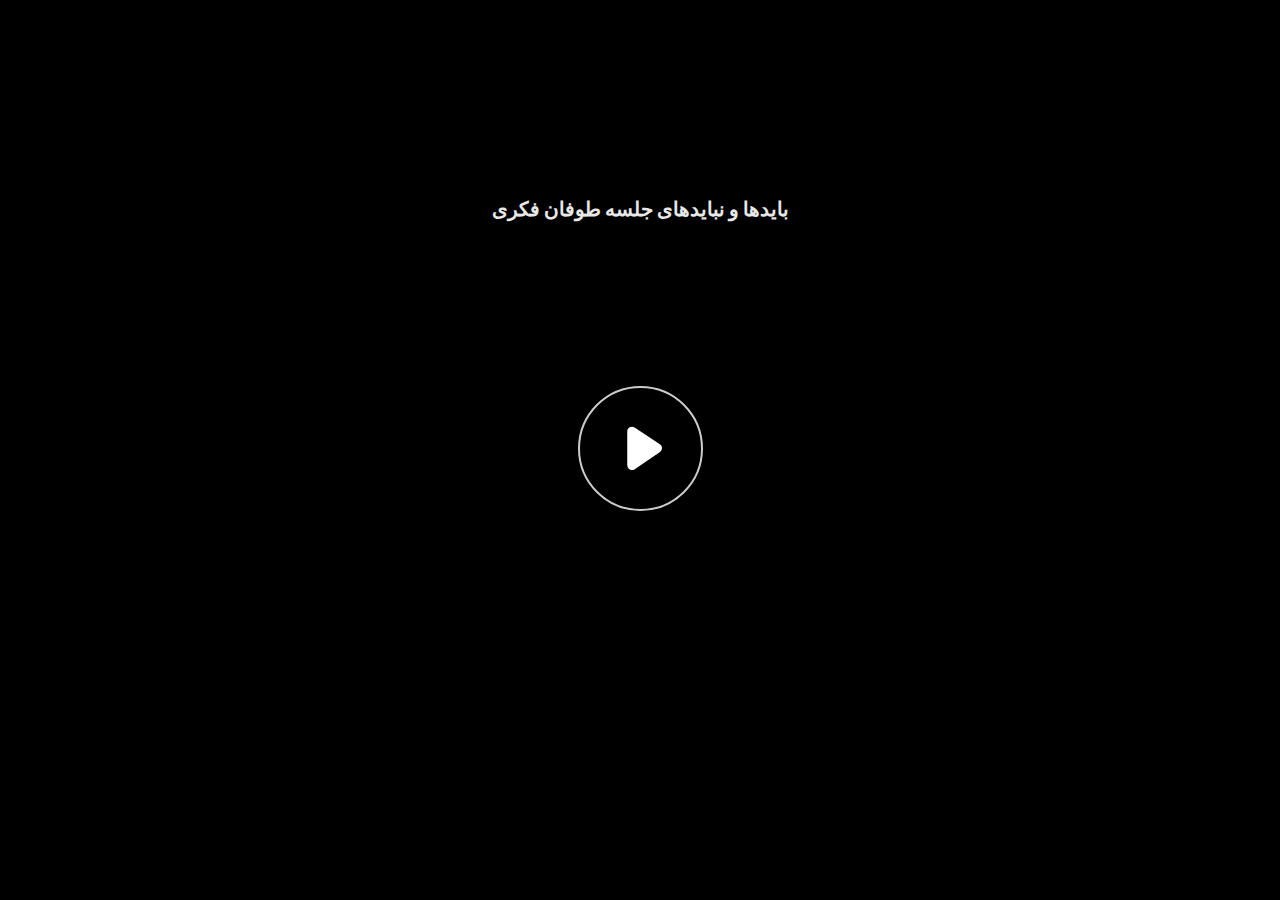
<file: index.html>
﻿<!doctype html>
<html lang="en-US">
<head>
  <meta charset="utf-8">
  <!-- Created using Storyline 360 - http://www.articulate.com  -->
  <!-- version: 3.71.29339.0 -->
  <title>&#1576;&#1575;&#1740;&#1583;&#1607;&#1575; &#1608; &#1606;&#1576;&#1575;&#1740;&#1583;&#1607;&#1575;&#1740; &#1580;&#1604;&#1587;&#1607; &#1591;&#1608;&#1601;&#1575;&#1606; &#1601;&#1705;&#1585;&#1740;</title>
  <meta http-equiv="x-ua-compatible" content="IE=edge"/>
  <meta name="viewport" content="width=device-width,initial-scale=1,user-scalable=no,shrink-to-fit=no,minimal-ui"/>
  <meta name="apple-mobile-web-app-capable" content="yes"/>
  <style>
    html, body { height: 100%; padding: 0; margin: 0 }
    #app { height: 100%; width: 100%; }
  </style>

  <script>
    window.DS = {};
    window.globals = {
      DATA_PATH_BASE: '',
      HAS_FRAME: true,
      HAS_SLIDE: true,

      lmsPresent: false,
      tinCanPresent: false,
      cmi5Present: false,
      aoSupport: false,
      scale: 'noscale',
      captureRc: false,
      browserSize: 'optimal',
      bgColor: '#FFFFFF',
      features: 'AccessibleVideo,ConnectionMessages,FullScreenToggle,InsertSvgPicture,LayerPresentAsDialog,MultipleQuizTracking,UpdatedScrollingPanels,UpdatedThemeEditor',
      themeName: 'unified',
      preloaderColor: '#8C8C8C',
      suppressAnalytics: false,
      productChannel: 'stable',
      publishSource: 'storyline',
      aid: 'aid|fc229b52-edef-44cc-ace6-e8e687d53db4',
      cid: 'a78b9002-71ef-4e00-bb6b-d01ea39dcbc5',
      playerVersion: '3.71.29339.0',
      publishTimestamp: '2023-01-02T01:19:15.1122104Z',
      maxIosVideoElements: 10,
      connectionSettings: { message: 'You%20are%20offline.%20Trying%20to%20reconnect...', useDarkTheme: true },

      
      parseParams: function(qs) {
        if (window.globals.parsedParams != null) {
          return window.globals.parsedParams;
        }
        qs = (qs || window.location.search.substr(1)).split('+').join(' ');
        var params = {},
            tokens,
            re = /[?&]?([^=]+)=([^&]*)/g;

        while (tokens = re.exec(qs)) {
          params[decodeURIComponent(tokens[1]).trim()] =
            decodeURIComponent(tokens[2]).trim();
        }
        window.globals.parsedParams = params;
        return params;
      }

    };
  </script>
  <script>
    var isIe11 = ('ActiveXObject' in window || window.MSBlobBuilder != null)
      && window.msCrypto != null && !window.ActiveXObject;
    if (isIe11) {
      window.globals.unsupportedBrowser = true;
      document.write(atob('[base64]'));
    }
  </script>
  
  <script>window.THREE = { };</script>
  
</head>
<body style="background: #FFFFFF" class="cs-HTML theme-unified">
  <!-- 360 -->
  <script>!function(e){var i=/iPhone/i,o=/iPod/i,n=/iPad/i,t=/(?=.*\bAndroid\b)(?=.*\bMobile\b)/i,d=/Android/i,s=/(?=.*\bAndroid\b)(?=.*\bSD4930UR\b)/i,b=/(?=.*\bAndroid\b)(?=.*\b(?:KFOT|KFTT|KFJWI|KFJWA|KFSOWI|KFTHWI|KFTHWA|KFAPWI|KFAPWA|KFARWI|KFASWI|KFSAWI|KFSAWA)\b)/i,r=/IEMobile/i,h=/(?=.*\bWindows\b)(?=.*\bARM\b)/i,a=/BlackBerry/i,l=/BB10/i,p=/Opera Mini/i,f=/(CriOS|Chrome)(?=.*\bMobile\b)/i,u=/(?=.*\bFirefox\b)(?=.*\bMobile\b)/i,c=new RegExp("(?:Nexus 7|BNTV250|Kindle Fire|Silk|GT-P1000)","i"),w=function(e,i){return e.test(i)},A=function(e){var A=e||navigator.userAgent,v=A.split("[FBAN");if(void 0!==v[1]&&(A=v[0]),this.apple={phone:w(i,A),ipod:w(o,A),tablet:!w(i,A)&&w(n,A),device:w(i,A)||w(o,A)||w(n,A)},this.amazon={phone:w(s,A),tablet:!w(s,A)&&w(b,A),device:w(s,A)||w(b,A)},this.android={phone:w(s,A)||w(t,A),tablet:!w(s,A)&&!w(t,A)&&(w(b,A)||w(d,A)),device:w(s,A)||w(b,A)||w(t,A)||w(d,A)},this.windows={phone:w(r,A),tablet:w(h,A),device:w(r,A)||w(h,A)},this.other={blackberry:w(a,A),blackberry10:w(l,A),opera:w(p,A),firefox:w(u,A),chrome:w(f,A),device:w(a,A)||w(l,A)||w(p,A)||w(u,A)||w(f,A)},this.seven_inch=w(c,A),this.any=this.apple.device||this.android.device||this.windows.device||this.other.device||this.seven_inch,this.phone=this.apple.phone||this.android.phone||this.windows.phone,this.tablet=this.apple.tablet||this.android.tablet||this.windows.tablet,"undefined"==typeof window)return this},v=function(){var e=new A;return e.Class=A,e};"undefined"!=typeof module&&module.exports&&"undefined"==typeof window?module.exports=A:"undefined"!=typeof module&&module.exports&&"undefined"!=typeof window?module.exports=v():"function"==typeof define&&define.amd?define("isMobile",[],e.isMobile=v()):e.isMobile=v()}(this);
    window.isMobile.apple.tablet = window.isMobile.apple.tablet ||
      (navigator.platform === 'MacIntel' && navigator.maxTouchPoints > 1);
    window.isMobile.apple.device = window.isMobile.apple.device || window.isMobile.apple.tablet;
    window.isMobile.tablet = window.isMobile.tablet || window.isMobile.apple.tablet;
    window.isMobile.any = window.isMobile.any || window.isMobile.apple.tablet;
  </script>

  <div id="focus-sink" tabindex="-1"></div>

  <div id="preso"></div>
  <script>
    (function() {

      var classTypes = [ 'desktop', 'mobile', 'phone', 'tablet' ];

      var addDeviceClasses = function(prefix, testObj) {
        var curr, i;
        for (i = 0; i < classTypes.length; i++) {
          curr = classTypes[i];
          if (testObj[curr]) {
            document.body.classList.add(prefix + curr);
          }
        }
      };

      var params = window.globals.parseParams(),
          isDevicePreview = params.devicepreview === '1',
          isPhoneOverride = params.deviceType === 'phone' || (isDevicePreview && params.phone == '1'),
          isTabletOverride = (params.deviceType === 'tablet' || isDevicePreview) && !isPhoneOverride,
          isMobileOverride = isPhoneOverride || isTabletOverride;

      var deviceView = {
        desktop: !window.isMobile.any && !isMobileOverride,
        mobile: window.isMobile.any || isMobileOverride,
        phone: isPhoneOverride || (window.isMobile.phone && !isTabletOverride),
        tablet: isTabletOverride || window.isMobile.tablet
      };

      window.globals.deviceView = deviceView;
      window.isMobile.desktop = !window.isMobile.any;
      window.isMobile.mobile = window.isMobile.any;

      addDeviceClasses('view-', deviceView);

    })();
  </script>
  
  <script src='story_content/user.js' type=text/javascript></script>
  <div class="slide-loader"></div>

  <script>
    var doc = document, loader = doc.body.querySelector('.slide-loader'); [ 1, 2, 3 ].forEach(function(n) { var d = doc.createElement('div'); d.style.backgroundColor = window.globals.preloaderColor; d.classList.add('mobile-loader-dot'); d.classList.add('dot' + n); loader.appendChild(d); });
  </script>

  <div class="mobile-load-title-overlay" style="display: none">
    <div class="mobile-load-title">&#1576;&#1575;&#1740;&#1583;&#1607;&#1575; &#1608; &#1606;&#1576;&#1575;&#1740;&#1583;&#1607;&#1575;&#1740; &#1580;&#1604;&#1587;&#1607; &#1591;&#1608;&#1601;&#1575;&#1606; &#1601;&#1705;&#1585;&#1740;</div>
  </div>

  <div class="mobile-chrome-warning"></div>

  
<style>
  .warn-connection-dialog {
    display: none;
    background: transparent;
    pointer-events: none;
    position: fixed;
    left: 0;
    top: 0;
    width: 100%;
    height: 100%;
    z-index: 999;
  }

  .warn-connection-content {
    border-radius: 4px;
    background: white;
    border: 1px solid #E7E7E7;
    color: #333333;
    box-shadow: 0 2px 4px rgba(0, 0, 0, 0.25);
    transition: all 150ms ease-out;
    position: absolute;
    white-space: nowrap;
  }

  .view-phone.is-landscape .warn-connection-content {
    left: 23px;
    bottom: 23px;
  }

  .view-tablet.is-landscape .warn-connection-content {
    left: 50%;
    top: 20px;
    transform: translateX(-50%);
  }

  .is-portrait .warn-connection-content {
    transform: translate(-50%, calc(-100% - 15px));
  }

  .warn-connection-content p {
    display: inline-block;
    margin: 0 8px 0 0;
    line-height: 33px;
    font-size: 11px;
  }

  .warn-connection-content svg {
    position: relative;
    vertical-align: middle;
    margin: 0 2px 2px 8px;
  }

  .view-desktop .warn-connection-content {
    left: 1.5em;
    bottom: 1.5em;
  }

  .view-desktop .warn-connection-content p {
    font-size: 1.1em;
  }

  .is-offline .warn-connection-dialog {
    display: block;
  }

  .is-offline .cs-panel * {
    pointer-events: none !important;
  }

  .is-offline .cs-panel {
    pointer-events: all !important;
  }

  .is-offline #nav-controls * {
    pointer-events: none !important;
  }

  .is-offline #nav-controls {
    pointer-events: all !important;
  }
</style>

<div class="warn-connection-dialog">
  <div class="warn-connection-content">
    <svg width="17" height="15" viewBox="0 0 17 15" xmlns="http://www.w3.org/2000/svg">
      <path fill="#8F0000" stroke="white" d="M16.07,12.98 L15.88,12.23 L9.51,1.21 C8.97,0.26,7.6,0.26,7.06,1.21 L0.69,12.23 C0.15,13.16,0.81,14.36,1.91,14.36 H14.65 C15.47,14.36,16.05,13.7,16.07,12.98 Z"/>
      <path fill="white" stroke="white" d="M8.58,5.5 C8.35,5.28,8.5,5.35,8.21,5.32 C8.09,5.35,7.97,5.49,7.96,5.67 C7.97,5.79,7.98,5.92,7.98,6.04 L7.98,6.04 C7.99,6.17,8,6.31,8.01,6.43 L8.01,6.44 C8.03,6.92,8.06,7.41,8.09,7.9 L8.09,7.9 C8.12,8.39,8.14,8.88,8.17,9.37 C8.17,9.39,8.18,9.42,8.2,9.44 C8.23,9.46,8.25,9.47,8.28,9.47 C8.31,9.47,8.34,9.46,8.35,9.44 C8.37,9.43,8.38,9.4,8.39,9.35 L8.39,9.34 C8.39,9.24,8.4,9.15,8.4,9.05 L8.4,9.05 C8.41,8.96,8.41,8.86,8.42,8.75 C8.43,8.44,8.45,8.12,8.47,7.81 L8.47,7.81 C8.49,7.49,8.51,7.18,8.53,6.87 C8.55,6.46,8.56,6.05,8.59,5.64 L8.6,5.62 C8.6,5.57,8.59,5.53,8.58,5.5 L8.21,5.32 Z"/>
      <circle fill="white" stroke="white" cx="8.3" cy="11.35" r="0.3"/>
    </svg>
    <p>You are offline. Trying to reconnect...</p>
  </div>
</div>

<script>
  (function() {
    window.DS.connection = {
      warningShown: false,
      assets: {},
      loadingAssetGroup: false,
      retryDelay: 500
    };

    // @TODO this is POC code and can be cleaned up a bit more if we move forward
    // with the feature



    // The `window.globals.features` variable must be set in `webpack.dev.config` when testing locally - it is not enough
    // to have it in the data - but it must be set there as well.
    var useConnectionMessages = window.AbortController != null &&
      window.location.protocol != 'file:' &&
      window.globals.features.indexOf('ConnectionMessages') != -1;

    window.DS.connection.useConnectionMessages = useConnectionMessages

    var assetCount = 0;
    var checkLoadedId;
    var connectionSettings = window.globals.connectionSettings;

    if (useConnectionMessages && connectionSettings != null) {
      var contentEl = document.querySelector('.warn-connection-content');
      var messageEl = contentEl.querySelector('p')

      if (connectionSettings.useDarkTheme) {
        contentEl.style.borderColor = '#BABBBA';
        contentEl.style.backgroundColor = '#282828';
        contentEl.style.color = '#FFFFFF';
      }

      if (connectionSettings.message != null) {
        messageEl.textContent = window.decodeURIComponent(connectionSettings.message);
      }
    }

    function checkAssetsReady() {
      for (var i in DS.connection.assets) {
        if (!DS.connection.assets[i].success) {
          return false;
        }
      }
      return true;
    }

    function stopAssetGroup() {
      if (!useConnectionMessages) { return; }

      assetCount = 0;

      DS.connection.oldAssetGroup = DS.connection.assets;
      DS.connection.assets = {};
      DS.connection.loadingAssetGroup = false;
      clearInterval(checkLoadedId);
    }

    function startAssetGroup() {
      if (!useConnectionMessages) { return; }
      var ticks = 0;
      clearInterval(checkLoadedId);
      checkLoadedId = setInterval(function() {
        var loaded = 0;
        if (assetCount === 0 && loaded === 0) {
          clearInterval(checkLoadedId);
          return;
        }

        for (var i in DS.connection.assets) {
          if (DS.connection.assets[i].success) {
            loaded++;
          }
        }

        if (assetCount === loaded && checkAssetsReady()) {
          for (var i in DS.connection.assets) {
            if (DS.connection.assets[i].action) {
              DS.connection.assets[i].action();
            }
          }
          hideWarning();
          stopAssetGroup();
        }
      }, 100)
    }

    function requiredAsset(url, action, retry, type) {
      if (!useConnectionMessages) { return; }
      if (DS.connection.assets[url]) { return; }

      DS.connection.assets[url] = {
        success: false, action: action, retry: retry, type: type
      };
      assetCount = Object.keys(DS.connection.assets).length;
      if (!DS.connection.loadingAssetGroup) {
        startAssetGroup();
      }
      DS.connection.loadingAssetGroup = true;
    }

    function assetLoaded(url) {
      if (!useConnectionMessages) { return; }
      if (DS.connection.assets[url]) {
        DS.connection.assets[url].success = true;
      }
    }

    function assetFailed(url) {
      if (!useConnectionMessages) { return; }
      if (!DS.connection.assets[url]) {
        if (/\.js$/.test(url)) {
          setTimeout(function() {
            if (DS.connection.lastSlideLoaded != null) {
              DS.connection.lastSlideLoaded();
            }
          }, DS.connection.retryDelay);
        }
        return;
      }
      if (!DS.connection.warningShown) { showWarning(); }
      if (DS.connection.assets[url].retry) {
        setTimeout(function() {
          if (!DS.connection.assets[url].success) {
            DS.connection.assets[url].retry()
          }
        }, DS.connection.retryDelay);
      }
    }

    function hideWarning() {
      document.body.classList.remove('is-offline');
      DS.connection.warningShown = false;
    }
    DS.connection.hideWarning = hideWarning

    function showWarning(btn) {
      document.body.classList.add('is-offline')
      DS.connection.warningShown = true;
      updateWarningPosition();
    }

    function updateWarningPosition() {
      if (!DS.connection.warningShown) {
        return;
      }

      var isPortrait = document.body.classList.contains('is-portrait');
      var warningEl = document.querySelector('.warn-connection-content');

      if (isPortrait) {
        var slide = document.querySelector('.primary-slide');
        var slideRect = slide.getBoundingClientRect();

        warningEl.style.top = `${slideRect.top}px`
        warningEl.style.left = `${slideRect.left + slideRect.width / 2}px`
      } else {
        warningEl.style.top = null;
        warningEl.style.left = null;
      }

      window.requestAnimationFrame(updateWarningPosition);
    }

    // these will all be noops if the feature flag isn't set in
    // the data and `window.globals.features`
    DS.connection.requiredAsset = requiredAsset;
    DS.connection.assetLoaded = assetLoaded;
    DS.connection.assetFailed = assetFailed;
    DS.connection.stopAssetGroup = stopAssetGroup;
    DS.connection.startAssetGroup = startAssetGroup;
  })();
</script>


  <script>
    
    if (window.autoSpider && window.vInterfaceObject) {
      document.querySelector('.mobile-load-title-overlay').style.display = 'none';
    }
  </script>

  

  <link rel="stylesheet" href="html5/data/css/output.min.css" data-noprefix/>
</body>
<script src="html5/lib/scripts/bootstrapper.min.js"></script>
</html>
</file>
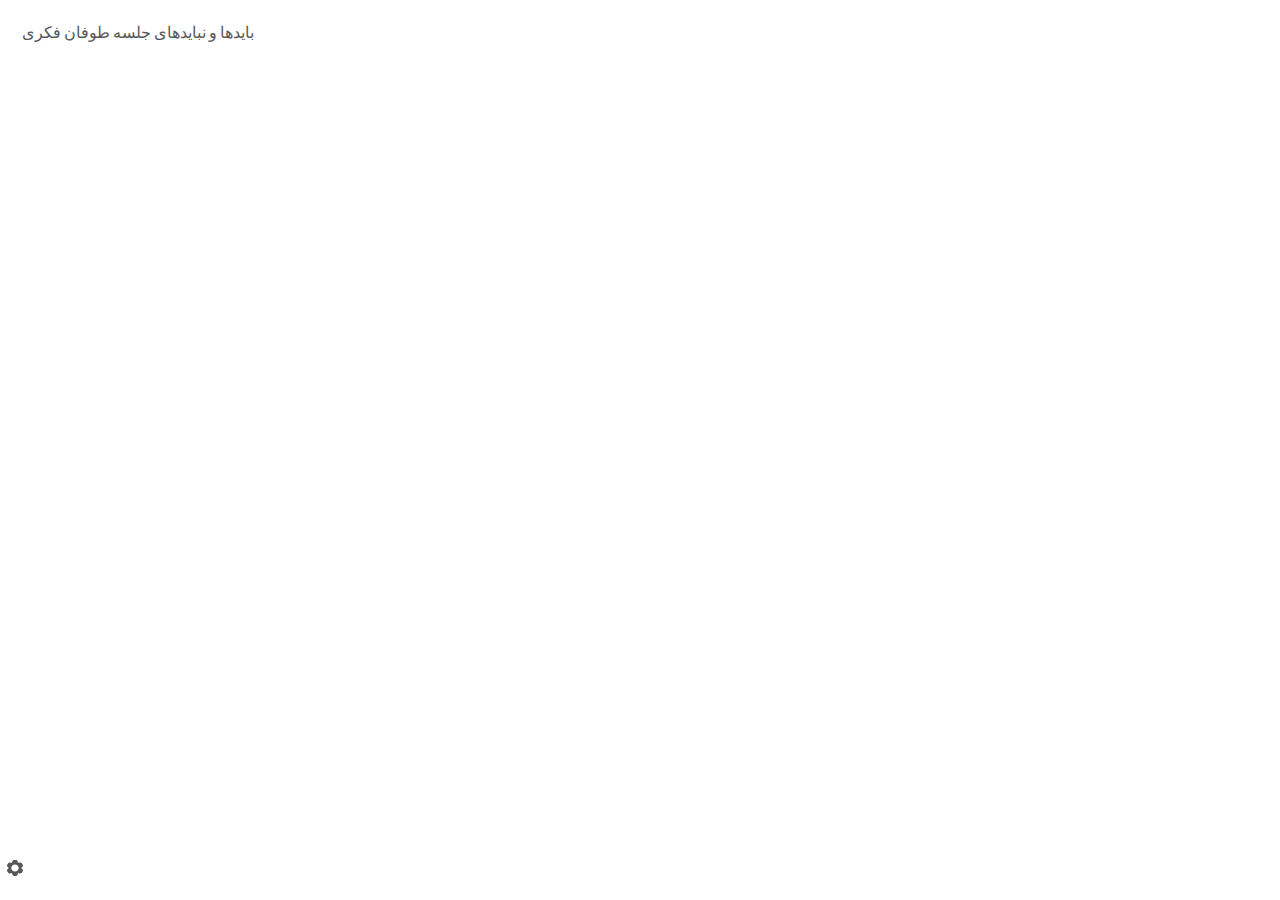
<file: index_lms.html>
<!doctype html>
<html lang="en-US">
<head>
  <meta charset="utf-8">
  <!-- Created using Storyline 360 - http://www.articulate.com  -->
  <!-- version: 3.71.29339.0 -->
  <title>&#1576;&#1575;&#1740;&#1583;&#1607;&#1575; &#1608; &#1606;&#1576;&#1575;&#1740;&#1583;&#1607;&#1575;&#1740; &#1580;&#1604;&#1587;&#1607; &#1591;&#1608;&#1601;&#1575;&#1606; &#1601;&#1705;&#1585;&#1740;</title>
  <meta http-equiv="x-ua-compatible" content="IE=edge"/>
  <meta name="viewport" content="width=device-width,initial-scale=1,user-scalable=no,shrink-to-fit=no,minimal-ui"/>
  <meta name="apple-mobile-web-app-capable" content="yes"/>
  <style>
    html, body { height: 100%; padding: 0; margin: 0 }
    #app { height: 100%; width: 100%; }
  </style>

  <script>
    window.DS = {};
    window.globals = {
      DATA_PATH_BASE: '',
      HAS_FRAME: true,
      HAS_SLIDE: true,

      lmsPresent: true,
      tinCanPresent: false,
      cmi5Present: false,
      aoSupport: false,
      scale: 'noscale',
      captureRc: false,
      browserSize: 'optimal',
      bgColor: '#FFFFFF',
      features: 'AccessibleVideo,ConnectionMessages,FullScreenToggle,InsertSvgPicture,LayerPresentAsDialog,MultipleQuizTracking,UpdatedScrollingPanels,UpdatedThemeEditor',
      themeName: 'unified',
      preloaderColor: '#8C8C8C',
      suppressAnalytics: false,
      productChannel: 'stable',
      publishSource: 'storyline',
      aid: 'aid|fc229b52-edef-44cc-ace6-e8e687d53db4',
      cid: 'a78b9002-71ef-4e00-bb6b-d01ea39dcbc5',
      playerVersion: '3.71.29339.0',
      publishTimestamp: '2023-01-02T01:19:15.2970958Z',
      maxIosVideoElements: 10,
      connectionSettings: { message: 'You%20are%20offline.%20Trying%20to%20reconnect...', useDarkTheme: true },

      
      parseParams: function(qs) {
        if (window.globals.parsedParams != null) {
          return window.globals.parsedParams;
        }
        qs = (qs || window.location.search.substr(1)).split('+').join(' ');
        var params = {},
            tokens,
            re = /[?&]?([^=]+)=([^&]*)/g;

        while (tokens = re.exec(qs)) {
          params[decodeURIComponent(tokens[1]).trim()] =
            decodeURIComponent(tokens[2]).trim();
        }
        window.globals.parsedParams = params;
        return params;
      }

    };
  </script>
  <script>
    var isIe11 = ('ActiveXObject' in window || window.MSBlobBuilder != null)
      && window.msCrypto != null && !window.ActiveXObject;
    if (isIe11) {
      window.globals.unsupportedBrowser = true;
      document.write(atob('[base64]'));
    }
  </script>
  <script src="lms/scormdriver.js" charset="utf-8"></script>
  <script>window.THREE = { };</script>
  
</head>
<body style="background: #FFFFFF" class="cs-HTML theme-unified">
  <!-- 360 -->
  <script>!function(e){var i=/iPhone/i,o=/iPod/i,n=/iPad/i,t=/(?=.*\bAndroid\b)(?=.*\bMobile\b)/i,d=/Android/i,s=/(?=.*\bAndroid\b)(?=.*\bSD4930UR\b)/i,b=/(?=.*\bAndroid\b)(?=.*\b(?:KFOT|KFTT|KFJWI|KFJWA|KFSOWI|KFTHWI|KFTHWA|KFAPWI|KFAPWA|KFARWI|KFASWI|KFSAWI|KFSAWA)\b)/i,r=/IEMobile/i,h=/(?=.*\bWindows\b)(?=.*\bARM\b)/i,a=/BlackBerry/i,l=/BB10/i,p=/Opera Mini/i,f=/(CriOS|Chrome)(?=.*\bMobile\b)/i,u=/(?=.*\bFirefox\b)(?=.*\bMobile\b)/i,c=new RegExp("(?:Nexus 7|BNTV250|Kindle Fire|Silk|GT-P1000)","i"),w=function(e,i){return e.test(i)},A=function(e){var A=e||navigator.userAgent,v=A.split("[FBAN");if(void 0!==v[1]&&(A=v[0]),this.apple={phone:w(i,A),ipod:w(o,A),tablet:!w(i,A)&&w(n,A),device:w(i,A)||w(o,A)||w(n,A)},this.amazon={phone:w(s,A),tablet:!w(s,A)&&w(b,A),device:w(s,A)||w(b,A)},this.android={phone:w(s,A)||w(t,A),tablet:!w(s,A)&&!w(t,A)&&(w(b,A)||w(d,A)),device:w(s,A)||w(b,A)||w(t,A)||w(d,A)},this.windows={phone:w(r,A),tablet:w(h,A),device:w(r,A)||w(h,A)},this.other={blackberry:w(a,A),blackberry10:w(l,A),opera:w(p,A),firefox:w(u,A),chrome:w(f,A),device:w(a,A)||w(l,A)||w(p,A)||w(u,A)||w(f,A)},this.seven_inch=w(c,A),this.any=this.apple.device||this.android.device||this.windows.device||this.other.device||this.seven_inch,this.phone=this.apple.phone||this.android.phone||this.windows.phone,this.tablet=this.apple.tablet||this.android.tablet||this.windows.tablet,"undefined"==typeof window)return this},v=function(){var e=new A;return e.Class=A,e};"undefined"!=typeof module&&module.exports&&"undefined"==typeof window?module.exports=A:"undefined"!=typeof module&&module.exports&&"undefined"!=typeof window?module.exports=v():"function"==typeof define&&define.amd?define("isMobile",[],e.isMobile=v()):e.isMobile=v()}(this);
    window.isMobile.apple.tablet = window.isMobile.apple.tablet ||
      (navigator.platform === 'MacIntel' && navigator.maxTouchPoints > 1);
    window.isMobile.apple.device = window.isMobile.apple.device || window.isMobile.apple.tablet;
    window.isMobile.tablet = window.isMobile.tablet || window.isMobile.apple.tablet;
    window.isMobile.any = window.isMobile.any || window.isMobile.apple.tablet;
  </script>

  <div id="focus-sink" tabindex="-1"></div>

  <div id="preso"></div>
  <script>
    (function() {

      var classTypes = [ 'desktop', 'mobile', 'phone', 'tablet' ];

      var addDeviceClasses = function(prefix, testObj) {
        var curr, i;
        for (i = 0; i < classTypes.length; i++) {
          curr = classTypes[i];
          if (testObj[curr]) {
            document.body.classList.add(prefix + curr);
          }
        }
      };

      var params = window.globals.parseParams(),
          isDevicePreview = params.devicepreview === '1',
          isPhoneOverride = params.deviceType === 'phone' || (isDevicePreview && params.phone == '1'),
          isTabletOverride = (params.deviceType === 'tablet' || isDevicePreview) && !isPhoneOverride,
          isMobileOverride = isPhoneOverride || isTabletOverride;

      var deviceView = {
        desktop: !window.isMobile.any && !isMobileOverride,
        mobile: window.isMobile.any || isMobileOverride,
        phone: isPhoneOverride || (window.isMobile.phone && !isTabletOverride),
        tablet: isTabletOverride || window.isMobile.tablet
      };

      window.globals.deviceView = deviceView;
      window.isMobile.desktop = !window.isMobile.any;
      window.isMobile.mobile = window.isMobile.any;

      addDeviceClasses('view-', deviceView);

    })();
  </script>
  
  <script src='story_content/user.js' type=text/javascript></script>
  <div class="slide-loader"></div>

  <script>
    var doc = document, loader = doc.body.querySelector('.slide-loader'); [ 1, 2, 3 ].forEach(function(n) { var d = doc.createElement('div'); d.style.backgroundColor = window.globals.preloaderColor; d.classList.add('mobile-loader-dot'); d.classList.add('dot' + n); loader.appendChild(d); });
  </script>

  <div class="mobile-load-title-overlay" style="display: none">
    <div class="mobile-load-title">&#1576;&#1575;&#1740;&#1583;&#1607;&#1575; &#1608; &#1606;&#1576;&#1575;&#1740;&#1583;&#1607;&#1575;&#1740; &#1580;&#1604;&#1587;&#1607; &#1591;&#1608;&#1601;&#1575;&#1606; &#1601;&#1705;&#1585;&#1740;</div>
  </div>

  <div class="mobile-chrome-warning"></div>

  
<style>
  .warn-connection-dialog {
    display: none;
    background: transparent;
    pointer-events: none;
    position: fixed;
    left: 0;
    top: 0;
    width: 100%;
    height: 100%;
    z-index: 999;
  }

  .warn-connection-content {
    border-radius: 4px;
    background: white;
    border: 1px solid #E7E7E7;
    color: #333333;
    box-shadow: 0 2px 4px rgba(0, 0, 0, 0.25);
    transition: all 150ms ease-out;
    position: absolute;
    white-space: nowrap;
  }

  .view-phone.is-landscape .warn-connection-content {
    left: 23px;
    bottom: 23px;
  }

  .view-tablet.is-landscape .warn-connection-content {
    left: 50%;
    top: 20px;
    transform: translateX(-50%);
  }

  .is-portrait .warn-connection-content {
    transform: translate(-50%, calc(-100% - 15px));
  }

  .warn-connection-content p {
    display: inline-block;
    margin: 0 8px 0 0;
    line-height: 33px;
    font-size: 11px;
  }

  .warn-connection-content svg {
    position: relative;
    vertical-align: middle;
    margin: 0 2px 2px 8px;
  }

  .view-desktop .warn-connection-content {
    left: 1.5em;
    bottom: 1.5em;
  }

  .view-desktop .warn-connection-content p {
    font-size: 1.1em;
  }

  .is-offline .warn-connection-dialog {
    display: block;
  }

  .is-offline .cs-panel * {
    pointer-events: none !important;
  }

  .is-offline .cs-panel {
    pointer-events: all !important;
  }

  .is-offline #nav-controls * {
    pointer-events: none !important;
  }

  .is-offline #nav-controls {
    pointer-events: all !important;
  }
</style>

<div class="warn-connection-dialog">
  <div class="warn-connection-content">
    <svg width="17" height="15" viewBox="0 0 17 15" xmlns="http://www.w3.org/2000/svg">
      <path fill="#8F0000" stroke="white" d="M16.07,12.98 L15.88,12.23 L9.51,1.21 C8.97,0.26,7.6,0.26,7.06,1.21 L0.69,12.23 C0.15,13.16,0.81,14.36,1.91,14.36 H14.65 C15.47,14.36,16.05,13.7,16.07,12.98 Z"/>
      <path fill="white" stroke="white" d="M8.58,5.5 C8.35,5.28,8.5,5.35,8.21,5.32 C8.09,5.35,7.97,5.49,7.96,5.67 C7.97,5.79,7.98,5.92,7.98,6.04 L7.98,6.04 C7.99,6.17,8,6.31,8.01,6.43 L8.01,6.44 C8.03,6.92,8.06,7.41,8.09,7.9 L8.09,7.9 C8.12,8.39,8.14,8.88,8.17,9.37 C8.17,9.39,8.18,9.42,8.2,9.44 C8.23,9.46,8.25,9.47,8.28,9.47 C8.31,9.47,8.34,9.46,8.35,9.44 C8.37,9.43,8.38,9.4,8.39,9.35 L8.39,9.34 C8.39,9.24,8.4,9.15,8.4,9.05 L8.4,9.05 C8.41,8.96,8.41,8.86,8.42,8.75 C8.43,8.44,8.45,8.12,8.47,7.81 L8.47,7.81 C8.49,7.49,8.51,7.18,8.53,6.87 C8.55,6.46,8.56,6.05,8.59,5.64 L8.6,5.62 C8.6,5.57,8.59,5.53,8.58,5.5 L8.21,5.32 Z"/>
      <circle fill="white" stroke="white" cx="8.3" cy="11.35" r="0.3"/>
    </svg>
    <p>You are offline. Trying to reconnect...</p>
  </div>
</div>

<script>
  (function() {
    window.DS.connection = {
      warningShown: false,
      assets: {},
      loadingAssetGroup: false,
      retryDelay: 500
    };

    // @TODO this is POC code and can be cleaned up a bit more if we move forward
    // with the feature



    // The `window.globals.features` variable must be set in `webpack.dev.config` when testing locally - it is not enough
    // to have it in the data - but it must be set there as well.
    var useConnectionMessages = window.AbortController != null &&
      window.location.protocol != 'file:' &&
      window.globals.features.indexOf('ConnectionMessages') != -1;

    window.DS.connection.useConnectionMessages = useConnectionMessages

    var assetCount = 0;
    var checkLoadedId;
    var connectionSettings = window.globals.connectionSettings;

    if (useConnectionMessages && connectionSettings != null) {
      var contentEl = document.querySelector('.warn-connection-content');
      var messageEl = contentEl.querySelector('p')

      if (connectionSettings.useDarkTheme) {
        contentEl.style.borderColor = '#BABBBA';
        contentEl.style.backgroundColor = '#282828';
        contentEl.style.color = '#FFFFFF';
      }

      if (connectionSettings.message != null) {
        messageEl.textContent = window.decodeURIComponent(connectionSettings.message);
      }
    }

    function checkAssetsReady() {
      for (var i in DS.connection.assets) {
        if (!DS.connection.assets[i].success) {
          return false;
        }
      }
      return true;
    }

    function stopAssetGroup() {
      if (!useConnectionMessages) { return; }

      assetCount = 0;

      DS.connection.oldAssetGroup = DS.connection.assets;
      DS.connection.assets = {};
      DS.connection.loadingAssetGroup = false;
      clearInterval(checkLoadedId);
    }

    function startAssetGroup() {
      if (!useConnectionMessages) { return; }
      var ticks = 0;
      clearInterval(checkLoadedId);
      checkLoadedId = setInterval(function() {
        var loaded = 0;
        if (assetCount === 0 && loaded === 0) {
          clearInterval(checkLoadedId);
          return;
        }

        for (var i in DS.connection.assets) {
          if (DS.connection.assets[i].success) {
            loaded++;
          }
        }

        if (assetCount === loaded && checkAssetsReady()) {
          for (var i in DS.connection.assets) {
            if (DS.connection.assets[i].action) {
              DS.connection.assets[i].action();
            }
          }
          hideWarning();
          stopAssetGroup();
        }
      }, 100)
    }

    function requiredAsset(url, action, retry, type) {
      if (!useConnectionMessages) { return; }
      if (DS.connection.assets[url]) { return; }

      DS.connection.assets[url] = {
        success: false, action: action, retry: retry, type: type
      };
      assetCount = Object.keys(DS.connection.assets).length;
      if (!DS.connection.loadingAssetGroup) {
        startAssetGroup();
      }
      DS.connection.loadingAssetGroup = true;
    }

    function assetLoaded(url) {
      if (!useConnectionMessages) { return; }
      if (DS.connection.assets[url]) {
        DS.connection.assets[url].success = true;
      }
    }

    function assetFailed(url) {
      if (!useConnectionMessages) { return; }
      if (!DS.connection.assets[url]) {
        if (/\.js$/.test(url)) {
          setTimeout(function() {
            if (DS.connection.lastSlideLoaded != null) {
              DS.connection.lastSlideLoaded();
            }
          }, DS.connection.retryDelay);
        }
        return;
      }
      if (!DS.connection.warningShown) { showWarning(); }
      if (DS.connection.assets[url].retry) {
        setTimeout(function() {
          if (!DS.connection.assets[url].success) {
            DS.connection.assets[url].retry()
          }
        }, DS.connection.retryDelay);
      }
    }

    function hideWarning() {
      document.body.classList.remove('is-offline');
      DS.connection.warningShown = false;
    }
    DS.connection.hideWarning = hideWarning

    function showWarning(btn) {
      document.body.classList.add('is-offline')
      DS.connection.warningShown = true;
      updateWarningPosition();
    }

    function updateWarningPosition() {
      if (!DS.connection.warningShown) {
        return;
      }

      var isPortrait = document.body.classList.contains('is-portrait');
      var warningEl = document.querySelector('.warn-connection-content');

      if (isPortrait) {
        var slide = document.querySelector('.primary-slide');
        var slideRect = slide.getBoundingClientRect();

        warningEl.style.top = `${slideRect.top}px`
        warningEl.style.left = `${slideRect.left + slideRect.width / 2}px`
      } else {
        warningEl.style.top = null;
        warningEl.style.left = null;
      }

      window.requestAnimationFrame(updateWarningPosition);
    }

    // these will all be noops if the feature flag isn't set in
    // the data and `window.globals.features`
    DS.connection.requiredAsset = requiredAsset;
    DS.connection.assetLoaded = assetLoaded;
    DS.connection.assetFailed = assetFailed;
    DS.connection.stopAssetGroup = stopAssetGroup;
    DS.connection.startAssetGroup = startAssetGroup;
  })();
</script>


  <script>
    
    if (window.autoSpider && window.vInterfaceObject) {
      document.querySelector('.mobile-load-title-overlay').style.display = 'none';
    }
  </script>

  

  <link rel="stylesheet" href="html5/data/css/output.min.css" data-noprefix/>
</body>
<script src="html5/lib/scripts/bootstrapper.min.js"></script>
</html>
</file>
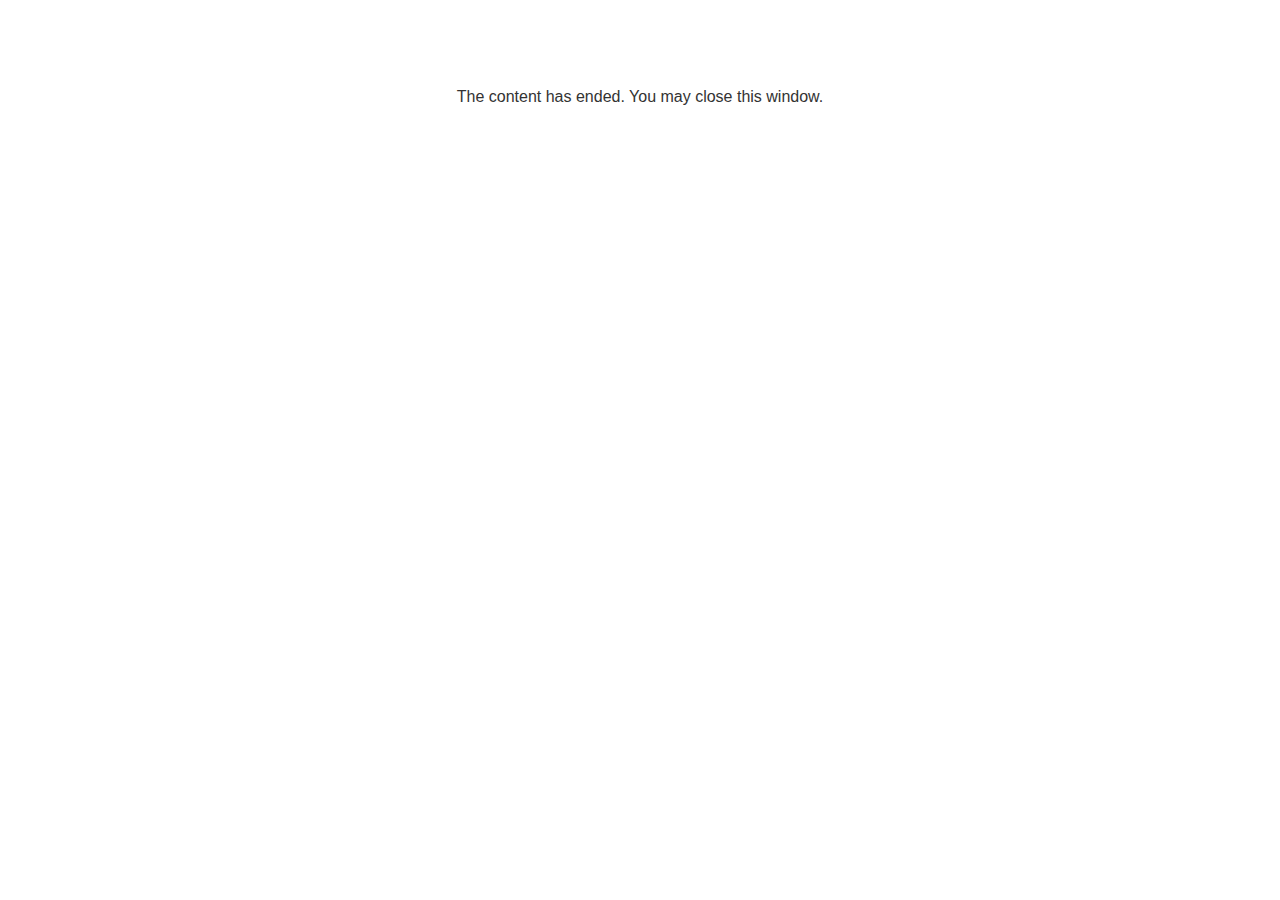
<file: lms/goodbye.html>
<!doctype html>
<html>
<body style="background-color: #ffffff;">

<p role="alert" style="color: #333333;font-family: Lato, articulate, tahoma, arial;font-size: medium;text-align: center;">
<br><br><br><br>
The content has ended. You may close this window.
</p>

</body>
</html>
</file>
<file: html5/data/css/output.min.css>
@font-face {
  font-family: 'LatoBold Charset1_ BoldB4958C83';
  src: url('[data-uri]');
  font-style: normal;
  font-weight: normal;
}
@font-face {
  font-family: 'Lato Charset1_ 6Q0RJ4kMB33188EA';
  src: url('[data-uri]');
  font-style: normal;
  font-weight: normal;
}
@font-face {
  font-family: 'B DavatBold CharsetBoldE6F9B7E4';
  src: url('[data-uri]');
  font-style: normal;
  font-weight: normal;
}
@font-face {
  font-family: 'B Yekan Charset1_ 6nQ5L729F53FB';
  src: url('[data-uri]');
  font-style: normal;
  font-weight: normal;
}
@font-face {
  font-family: 'B YekanBold CharsetBold0B09D93B';
  src: url('[data-uri]');
  font-style: normal;
  font-weight: normal;
}
@font-face {
  font-family: 'B DavatBold CharsetBold155664A4';
  src: url('[data-uri]');
  font-style: normal;
  font-weight: normal;
}
@font-face {
  font-family: 'B Yekan Charset0_v2md5A0BCF096D';
  src: url('[data-uri]');
  font-style: normal;
  font-weight: normal;
}
@font-face {
  font-family: 'B YekanBold CharsetBoldD78A1A7D';
  src: url('[data-uri]');
  font-style: normal;
  font-weight: normal;
}
.cs-HTML {
  background: rgba(255, 255, 255, 1);
}
.cs-npnxnanbnsnfns00000000001 .cs-infopanel  {
  box-shadow: 0 1px 0 rgba(0, 0, 0, 0);
  background: rgba(255, 255, 255, 1);
}
.cs-npnxnanbnsnfns00000000001 .cs-infopanel .cs-link {
  color: rgba(88, 88, 88, 1);
}
.cs-npnxnanbnsnfns00000000001 .cs-infopanel .cs-link:hover {
  color: rgba(255, 255, 255, 1);
}
.cs-npnxnanbnsnfns00000000001 .cs-infopanel .cs-name {
  color: rgba(68, 68, 68, 1);
}
.cs-npnxnanbnsnfns00000000001 .cs-infopanel .cs-title {
  color: rgba(153, 153, 153, 1);
}
.cs-npnxnanbnsnfns00000000001 .cs-infopanelpopup  {
  box-shadow: 0 1px 0 rgba(0, 0, 0, 0);
  background: rgba(0, 0, 0, 0);
}
.cs-npnxnanbnsnfns00000000001 .cs-infopanelpopup .cs-link {
  color: rgba(255, 0, 0, 1);
}
.cs-npnxnanbnsnfns00000000001 .cs-infopanelpopup .cs-link:hover {
  color: rgba(255, 255, 255, 1);
}
.cs-npnxnanbnsnfns00000000001 .cs-infopanelpopup .cs-name {
  color: rgba(255, 255, 255, 1);
}
.cs-npnxnanbnsnfns00000000001 .cs-infopanelpopup .cs-bio {
  color: rgba(88, 88, 88, 1);
}
.cs-npnxnanbnsnfns00000000001 .cs-timer  {
  color: rgba(88, 88, 88, 1);
}
.cs-npnxnanbnsnfns00000000001 .cs-duration stop:first-child {
  stop-color: rgba(220, 220, 220, 1);
}
.cs-npnxnanbnsnfns00000000001 .cs-duration stop:last-child {
  stop-color: rgba(220, 220, 220, 1);
}
.cs-npnxnanbnsnfns00000000001 .cs-elapsed stop:first-child {
  stop-color: rgba(254, 227, 71, 1);
}
.cs-npnxnanbnsnfns00000000001 .cs-elapsed stop:last-child {
  stop-color: rgba(254, 227, 71, 1);
}
.cs-npnxnanbnsnfns00000000001 .cs-timer .cs-pie .cs-innerstroke {
  stroke: rgba(199, 199, 199, 1);
}
.cs-npnxnanbnsnfns00000000001 .cs-timer .cs-pie .cs-innerborder {
  stroke: rgba(255, 255, 255, 1);
}
.cs-npnxnanbnsnfns00000000001 .cs-window  {
  box-shadow: 0 8px 5px rgba(0, 0, 0, 0.2);
  border-color: rgba(49, 99, 0, 1);
  background: rgba(250, 250, 250, 1);
  color: rgba(70, 70, 70, 1);
}
.cs-npnxnanbnsnfns00000000001 .cs-window .cs-diva {
  border-color: rgba(0, 0, 0, 0);
}
.cs-npnxnanbnsnfns00000000001 .cs-window .cs-divb {
  border-color: rgba(0, 0, 0, 0);
}
.cs-npnxnanbnsnfns00000000001 .cs-editor .cs-editor-slide {
  color: rgba(255, 255, 255, 1);
}
.cs-npnxnanbnsnfns00000000001 .cs-editor .cs-editor-html {
  color: rgba(70, 70, 70, 1);
}
.cs-npnxnanbnsnfns00000000001 .cs-editor .cs-editor-button {
  text-shadow: 0 1px 0 rgba(0, 0, 0, 0);
  color: rgba(255, 255, 255, 1);
  border-color: rgba(33, 68, 0, 1);
  background: rgba(60, 124, 0, 1);
}
.cs-npnxnanbnsnfns00000000001 .cs-editor .cs-editor-button:hover {
  background: rgba(66, 142, 0, 1);
}
.cs-npnxnanbnsnfns00000000001 .cs-editor .cs-editor-button:active {
  background: rgba(46, 93, 0, 1);
}
.cs-npnxnanbnsnfns00000000001 .cs-listitem  {
  color: rgba(70, 70, 70, 1);
  border-color: none;
  border: 1px solid transparent;
}
.cs-npnxnanbnsnfns00000000001 .cs-listitem:hover {
  background: rgba(0, 0, 0, 0.05);
  border-color: rgba(142, 143, 142, 1) !important;
  border-width: 1px;
  border-radius: 2px;
  border-style: solid;
  box-sizing: border-box;
}
.cs-npnxnanbnsnfns00000000001 .cs-listitem.hover {
  background: rgba(0, 0, 0, 0.05);
  border-color: rgba(142, 143, 142, 1) !important;
  border-width: 1px;
  border-radius: 2px;
  border-style: solid;
  box-sizing: border-box;
}
.cs-npnxnanbnsnfns00000000001 .cs-glossary  {
  color: rgba(70, 70, 70, 1);
}
.cs-npnxnanbnsnfns00000000001 .cs-glossary .cs-scrolling-panel {
  background: rgba(0, 0, 0, 0);
}
.cs-npnxnanbnsnfns00000000001 .cs-glossary .cs-term.cs-selected .cs-choice-list-trigger {
  color: rgba(255, 255, 255, 1);
  background: rgba(255, 255, 255, 1);
}
.cs-npnxnanbnsnfns00000000001 .cs-glossary .cs-term.cs-selected .cs-choice-list-trigger:focus {
  color: rgba(255, 255, 255, 1);
  background: rgba(255, 255, 255, 1);
}
.cs-npnxnanbnsnfns00000000001 .cs-glossary .cs-term:hover .cs-choice-list-trigger {
  background: rgba(70, 70, 70, 1);
}
.cs-npnxnanbnsnfns00000000001 .cs-glossary .cs-term.hover .cs-choice-list-trigger {
  background: rgba(70, 70, 70, 1);
}
.cs-npnxnanbnsnfns00000000001 .cs-glossary .cs-term .cs-choice-list-trigger:focus {
  background: rgba(70, 70, 70, 1);
}
.cs-npnxnanbnsnfns00000000001 .cs-glossary .cs-diva {
  border-color: rgba(0, 0, 0, 0);
}
.cs-npnxnanbnsnfns00000000001 .cs-glossary .cs-divb {
  border-color: rgba(0, 0, 0, 0);
}
.cs-npnxnanbnsnfns00000000001 .cs-glossary .cs-divc {
  border-color: rgba(0, 0, 0, 0);
}
.cs-npnxnanbnsnfns00000000001 .cs-glossary .cs-heading {
  color: rgba(44, 47, 48, 1);
  font-weight: 700;
}
.note-content p span {
  color: rgba(70, 70, 70, 1);
  line-height: 1.4em;
  font-size: 103.769%;
}
.cs-npnxnanbnsnfns00000000001 .cs-resource .cs-separator {
  border-color: rgba(0, 0, 0, 0);
}
.cs-npnxnanbnsnfns00000000001 .cs-outline  {
  color: rgba(45, 45, 45, 1);
}
.cs-npnxnanbnsnfns00000000001 .cs-outline .cs-diva {
  border-color: rgba(0, 0, 0, 0);
}
.cs-npnxnanbnsnfns00000000001 .cs-outline .cs-divb {
  border-color: rgba(0, 0, 0, 0);
}
.cs-npnxnanbnsnfns00000000001 .cs-outline .cs-divc {
  border-color: rgba(0, 0, 0, 0);
}
.cs-npnxnanbnsnfns00000000001 .cs-outline .cs-search-filter:hover {
  color: rgba(0, 0, 0, 0);
}
.cs-npnxnanbnsnfns00000000001 .cs-outline .cs-search-filter.hover {
  color: rgba(0, 0, 0, 0);
}
.cs-npnxnanbnsnfns00000000001 .cs-transcript  {
  color: rgba(255, 255, 255, 1);
}
.cs-npnxnanbnsnfns00000000001 .cs-transcript .cs-div {
  border-color: rgba(0, 0, 0, 0);
}
.cs-npnxnanbnsnfns00000000001 .cs-tabs:not(.topmenu-item) {
  color: rgba(39, 43, 44, 1);
}
.cs-npnxnanbnsnfns00000000001 .cs-tabs .cs-inner-button:not(.topmenu-item) {
  text-shadow: 0 1px 0 rgba(0, 0, 0, 0);
}
.cs-npnxnanbnsnfns00000000001 .cs-tabs:hover:not(.topmenu-item) {
  color: rgba(39, 43, 44, 1);
}
.cs-npnxnanbnsnfns00000000001 .cs-tabs.cs-selected {
  background: rgba(0, 0, 0, 0);
  color: rgba(39, 43, 44, 1);
}
.cs-npnxnanbnsnfns00000000001 .cs-seekcontrol  {
  background: rgba(0, 0, 0, 0);
  border-color: rgba(0, 0, 0, 0);
}
.cs-npnxnanbnsnfns00000000001 .cs-seekcontrol .cs-button:hover .cs-icon {
  fill: rgba(255, 255, 255, 1);
}
.cs-npnxnanbnsnfns00000000001 .cs-seekcontrol .cs-button.hover .cs-icon {
  fill: rgba(255, 255, 255, 1);
}
.cs-npnxnanbnsnfns00000000001 .cs-seekcontrol .cs-button .cs-icon-shadow {
  fill: rgba(0, 0, 0, 0);
}
.cs-npnxnanbnsnfns00000000001 .cs-seekcontrol .cs-button .cs-icon {
  fill: rgba(140, 140, 140, 1);
}
.cs-npnxnanbnsnfns00000000001 .cs-seekcontrol .cs-seek .cs-fill {
  background: rgba(255, 255, 255, 0.6);
}
.cs-npnxnanbnsnfns00000000001 .cs-seekcontrol .cs-seek {
  background: rgba(142, 143, 142, 1);
  border-color: rgba(0, 0, 0, 0);
}
.cs-npnxnanbnsnfns00000000001 .cs-searchinput .cs-input {
  color: rgba(70, 70, 70, 1);
  border-color: rgba(0, 0, 0, 0);
  background: rgba(0, 0, 0, 0.05);
}
.cs-npnxnanbnsnfns00000000001 .cs-searchinput .cs-input:focus {
  color: rgba(44, 47, 48, 1);
  background: rgba(41, 41, 41, 1);
}
.cs-npnxnanbnsnfns00000000001 .cs-searchinput .cs-input:hover {
  box-shadow: inset 0 0 1px 0 rgba(69, 126, 19, 0);
}
.cs-npnxnanbnsnfns00000000001 .cs-searchinput .cs-input.hover {
  box-shadow: inset 0 0 1px 0 rgba(69, 126, 19, 0);
}
.cs-npnxnanbnsnfns00000000001 .cs-searchinput .cs-button .cs-icon {
  fill: rgba(88, 88, 88, 1);
}
.cs-npnxnanbnsnfns00000000001 .cs-searchinput .cs-button:hover {
  fill: rgba(63, 133, 0, 1);
}
.cs-npnxnanbnsnfns00000000001 .cs-searchinput .cs-button.hover {
  fill: rgba(63, 133, 0, 1);
}
.cs-npnxnanbnsnfns00000000001 .cs-menu  {
  box-shadow: 0 1px 0 rgba(0, 0, 0, 0);
  background: rgba(250, 250, 250, 1);
}
.cs-npnxnanbnsnfns00000000001 .cs-topmenu-item.active .cs-tab {
  background: rgba(250, 250, 250, 1);
}
.cs-npnxnanbnsnfns00000000001 .cs-logo  {
  box-shadow: 0 1px 0 rgba(37, 75, 0, 1);
  background: rgba(255, 255, 255, 0);
}
.cs-npnxnanbnsnfns00000000001 .cs-checkbox  {
  color: rgba(255, 255, 255, 1);
}
.cs-npnxnanbnsnfns00000000001 .cs-checkbox:hover {
  border-color: rgba(175, 221, 130, 1);
}
.cs-npnxnanbnsnfns00000000001 .cs-checkbox.hover {
  border-color: rgba(175, 221, 130, 1);
}
.cs-npnxnanbnsnfns00000000001 .cs-checkbox .cs-box {
  color: rgba(255, 255, 255, 1);
  border-color: rgba(42, 83, 0, 1);
}
.cs-npnxnanbnsnfns00000000001 .cs-checkbox .cs-box:checked::after {
  color: rgba(43, 196, 0, 1);
}
.cs-npnxnanbnsnfns00000000001 .cs-button  {
  text-shadow: 0 1px 0 rgba(0, 0, 0, 0);
  color: rgba(88, 88, 88, 1);
  border-color: rgba(0, 0, 0, 0);
  background: rgba(0, 0, 0, 0);
  box-shadow: 0 1px 0 rgba(0, 0, 0, 0);
}
.cs-npnxnanbnsnfns00000000001 .cs-button .cs-icon {
  fill: rgba(88, 88, 88, 1);
}
.cs-npnxnanbnsnfns00000000001 .cs-button .cs-icon-shadow {
  fill: rgba(0, 0, 0, 0);
}
.cs-npnxnanbnsnfns00000000001 .cs-button:hover {
  background: rgba(39, 43, 44, 1);
}
.cs-npnxnanbnsnfns00000000001 .cs-button.hover {
  background: rgba(39, 43, 44, 1);
}
.cs-npnxnanbnsnfns00000000001 .cs-button:active {
  background: rgba(0, 0, 0, 0);
}
.cs-npnxnanbnsnfns00000000001 .cs-button.cs-disabled:hover {
  background: rgba(0, 0, 0, 0);
}
.cs-npnxnanbnsnfns00000000001 .cs-button.cs-disabled.hover {
  background: rgba(0, 0, 0, 0);
}
.cs-npnxnanbnsnfns00000000001 .cs-button.cs-disabled:active {
  background: rgba(0, 0, 0, 0);
}
.cs-npnxnanbnsnfns00000000001 .cs-button.cs-volume:hover {
  background: rgba(0, 0, 0, 0);
}
.cs-npnxnanbnsnfns00000000001 .cs-button.cs-volume.hover {
  background: rgba(0, 0, 0, 0);
}
.cs-npnxnanbnsnfns00000000001 .cs-button.cs-volume:active {
  background: rgba(0, 0, 0, 0);
}
.cs-npnxnanbnsnfns00000000001.cs-base  {
  color: rgba(88, 88, 88, 1);
  border-color: rgba(255, 255, 255, 0);
  background: rgba(255, 255, 255, 1);
}
.cs-npnxnanbnsnfns00000000001.cs-base .cs-separator .cs-diva {
  background: rgba(250, 250, 250, 1);
}
.cs-npnxnanbnsnfns00000000001.cs-base .cs-separator .cs-divb {
  background: rgba(0, 0, 0, 0);
}
.cs-npnxnanbnsnfns00000000001.cs-base .cs-topmenu-item.active .cs-tab {
  border-color: rgba(250, 250, 250, 1);
}
.cs-npnxnanbnsnfns00000000001.cs-base .cs-topmenu-item.active .cs-panel {
  border-color: rgba(250, 250, 250, 1);
}
.cs-npnxnanbnsnfns00000000001.cs-base .cs-left {
  background: rgba(250, 250, 250, 1);
}
.cs-npnxnanbnsnfns00000000001.cs-base .cs-area-primary .cs-slide-container {
  background: rgba(255, 255, 255, 1);
}
.cs-npnxnanbnsnfns00000000001.cs-base.cs-custom-theme .cs-brandhighlight-bg {
  background: rgba(79, 129, 189, 1) !important;
}
.cs-npnxnanbnsnfns00000000001.cs-base.cs-custom-theme .cs-brandhighlight-secondary-bg {
  background: rgba(79, 129, 189, 1) !important;
}
.cs-npnxnanbnsnfns00000000001.cs-base.cs-custom-theme .cs-brandhighlight-border {
  border-color: rgba(79, 129, 189, 1) !important;
}
.cs-npnxnanbnsnfns00000000001.cs-base.cs-custom-theme .cs-brandhighlight-text {
  color: rgba(79, 129, 189, 1) !important;
}
.cs-npnxnanbnsnfns00000000001.cs-base.cs-custom-theme .cs-brandhighlight-fill {
  fill: rgba(79, 129, 189, 1) !important;
}
.cs-npnxnanbnsnfns00000000001.cs-base.cs-custom-theme .cs-listitem.cs-selected {
  background-color: rgba(0, 0, 0, 0.05) !important;
}
.cs-npnxnanbnsnfns00000000001 .cs-volume::-moz-range-thumb {
  border-color: rgba(43, 85, 0, 1);
  box-shadow: inset 0 0 1px 0 rgba(43, 85, 0, 1);
  background: rgba(255, 255, 255, 1);
}
.cs-npnxnanbnsnfns00000000001 .cs-volume::-ms-thumb {
  border-color: rgba(43, 85, 0, 1);
  box-shadow: inset 0 0 1px 0 rgba(43, 85, 0, 1);
  background: rgba(255, 255, 255, 1);
}
.cs-npnxnanbnsnfns00000000001 .cs-volume::-webkit-slider-thumb {
  border-color: rgba(43, 85, 0, 1);
  box-shadow: inset 0 0 1px 0 rgba(43, 85, 0, 1);
  background: rgba(255, 255, 255, 1);
}
.cs-npnxnanbnsnfns00000000001 .cs-volume::-moz-range-track {
  border-color: rgba(66, 140, 1, 1);
  background: rgba(142, 143, 142, 1);
}
.cs-npnxnanbnsnfns00000000001 .cs-volume::-ms-track {
  border-color: rgba(66, 140, 1, 1);
  background: rgba(142, 143, 142, 1);
}
.cs-npnxnanbnsnfns00000000001 .cs-volume::-webkit-slider-runnable-track {
  border-color: rgba(66, 140, 1, 1);
  background: rgba(142, 143, 142, 1);
}
body.show-focus .tab-focus-box {
  box-shadow: 0 0 0 1px rgba(255, 255, 0, 1), 0 0 0 3px rgba(0, 32, 96, 1), 0 0 5px 5px rgba(255, 255, 0, 1);
  border-color: transparent;
  outline: 2px transparent solid;
}
.skipnav {
  box-shadow: 0 0 0 1px rgba(255, 255, 0, 1), 0 0 0 3px rgba(0, 32, 96, 1), 0 0 5px 5px rgba(255, 255, 0, 1);
  border-color: transparent;
  outline: 2px transparent solid;
}
.cs-npnxnanbnsnfns00000000001 .cs-listitem:hover {
  color: none;
}
.cs-npnxnanbnsnfns00000000001 .cs-listitem.hover {
  color: none;
}
.cs-npnxnanbnsnfns00000000001 .cs-listitem.cs-viewed {
  color: #464646;
}
.cs-npnxnanbnsnfns00000000001 .cs-listitem {
  color: #464646;
}
.cs-npnxnanbnsnfns00000000001 .cs-listitem:hover .cs-icon-carrot * {
  fill: none;
}
.cs-npnxnanbnsnfns00000000001 .cs-listitem.hover .cs-icon-carrot * {
  fill: none;
}
.cs-npnxnanbnsnfns00000000001 .cs-listitem .cs-icon-carrot {
  color: none;
  top: calc(3px);
}
.cs-npnxnanbnsnfns00000000001 .cs-listitem .cs-icon-carrot .cs-shadow {
  color: #2C2F30;
}
.cs-npnxnanbnsnfns00000000001 .item-collapsible .is-scene {
  color: #2C2F30 !important;
  font-weight: 700;
}
.cs-npnxnanbnsnfns00000000001 .is-scene .cs-icon-carrot * {
  color: #2C2F30 !important;
  font-weight: 700;
}
.cs-npnxnanbnsnfns00000000001 .is-scene:not(.outline-links-collapse) > a {
  color: #2C2F30;
}
.cs-npnxnanbnsnfns00000000001 .is-scene:not(.outline-links-collapse) .cs-icon-carrot * {
  fill: none !important;
  color: #2C2F30 !important;
}
.cs-npnxnanbnsnfns00000000001 .tabs, .cs-npnxnanbnsnfns00000000001 .cs-logo {
  border-bottom: 1px solid rgba(142, 143, 142, 1);
}
.cs-npnxnanbnsnfns00000000001 .area-secondary-wrapper:after {
  background-image: url('[data-uri]');
  background-size: 100%;
}
.cs-npnxnanbnsnfns00000000001 .panel-footer {
  background: #FAFAFA;
}
.cs-npnxnanbnsnfns00000000001 #outline-search {
  background: rgba(0, 0, 0, 0.05);
  border-color: rgba(142, 143, 142, 1);
  border-width: 1px;
  border-style: solid;
}
.cs-npnxnanbnsnfns00000000001 .topmenu-panel #outline-search {
  background: #EAEAEA;
}
.cs-npnxnanbnsnfns00000000001 .search-icon circle, .cs-npnxnanbnsnfns00000000001 .search-icon path {
  stroke: #585858;
}
.cs-npnxnanbnsnfns00000000001 #outline-search input[type   =search] {
  color: #2C2F30;
}
.cs-npnxnanbnsnfns00000000001 #outline-search ::-webkit-input-placeholder {
  color: #464646 !important;
}
.cs-npnxnanbnsnfns00000000001 #outline-search :-ms-input-placeholder {
  color: #464646 !important;
}
.cs-npnxnanbnsnfns00000000001 #outline-search ::-moz-placeholder {
  color: #464646 !important;
  opacity: 1;
}
.cs-npnxnanbnsnfns00000000001 .cs-topmenu-item.active, body:not(.is-touchable-tablet) .cs-npnxnanbnsnfns00000000001 .cs-topmenu-item:hover {
  color: #272B2C;
}
.cs-npnxnanbnsnfns00000000001 .cs-topmenu-item.button-tapped {
  color: #272B2C;
}
.cs-npnxnanbnsnfns00000000001 .cs-topmenu-item.active .cs-tab, .cs-npnxnanbnsnfns00000000001 .cs-topmenu-item .cs-tab {
  background: transparent !important;
  border: none !important;
}
.cs-npnxnanbnsnfns00000000001 .top-tabs-drop-icon div {
  background: #585858;
}
.cs-npnxnanbnsnfns00000000001 .cs-panel.topmenu-panel .panel-content, .cs-npnxnanbnsnfns00000000001 .top-tabs-drop {
  background: #FAFAFA;
}
.cs-npnxnanbnsnfns00000000001 .cs-topmenu-item.active .cs-panel {
  background: #FAFAFA;
}
.cs-npnxnanbnsnfns00000000001 .cs-menu.topmenu-panel, .cs-npnxnanbnsnfns00000000001 .top-tabs-drop {
  border: 1px solid rgba(250, 250, 250, 1) !important;
  border-radius: 3px;
}
.cs-npnxnanbnsnfns00000000001 .resources .resources-list a:hover {
  background: rgba(0, 0, 0, 0.05);
}
body:not(.is-touchable-tablet) .cs-npnxnanbnsnfns00000000001 .resources .resources-list a:hover {
  background: rgba(0, 0, 0, 0.05);
}
.cs-npnxnanbnsnfns00000000001 .resources .resources-list a.hover {
  background: rgba(0, 0, 0, 0.05);
}
body:not(.is-touchable-tablet) .cs-npnxnanbnsnfns00000000001 .resources .resources-list a.hover {
  background: rgba(0, 0, 0, 0.05);
}
.cs-npnxnanbnsnfns00000000001 .resources .resources-list a.button-tapped {
  background: rgba(0, 0, 0, 0.05);
}
.cs-npnxnanbnsnfns00000000001 .cs-icon path, .cs-npnxnanbnsnfns00000000001 .cs-icon rect, .cs-npnxnanbnsnfns00000000001 .cs-icon polygon, .cs-npnxnanbnsnfns00000000001 .menu-icon-wrapper.menu-icon-wrapper-hover path {
  fill: #585858;
}
.cs-npnxnanbnsnfns00000000001 .cs-icon .icon-stroke-only {
  fill: none !important;
  stroke: #585858 !important;
}
body:not(.is-touchable-tablet) .cs-npnxnanbnsnfns00000000001 .cs-button:hover .cs-icon path, body:not(.is-touchable-tablet) .cs-npnxnanbnsnfns00000000001 .cs-button:hover .cs-icon rect, body:not(.is-touchable-tablet) .cs-npnxnanbnsnfns00000000001 .cs-button:hover .cs-icon polygon {
  fill: #272B2C;
}
body:not(.is-touchable-tablet) .cs-npnxnanbnsnfns00000000001 .cs-tabs:hover .search-icon circle, body:not(.is-touchable-tablet) .cs-npnxnanbnsnfns00000000001 .cs-tabs:hover .search-icon path {
  stroke: #272B2C;
}
.cs-npnxnanbnsnfns00000000001 .cs-button.button-tapped .cs-icon path, .cs-npnxnanbnsnfns00000000001 .cs-button.button-tapped .cs-icon rect, .cs-npnxnanbnsnfns00000000001 .cs-button.button-tapped .cs-icon polygon {
  fill: #272B2C;
}
body:not(.is-touchable-tablet) .cs-npnxnanbnsnfns00000000001 .cs-button:hover .cs-icon .icon-stroke-only {
  fill: none !important;
  stroke: #272B2C !important;
}
.cs-npnxnanbnsnfns00000000001 .cs-button:button-tapped .cs-icon .icon-stroke-only {
  fill: none !important;
  stroke: #272B2C !important;
}
.cs-npnxnanbnsnfns00000000001 .menu-icon-wrapper.menu-icon-wrapper-hover svg path {
  fill: #272B2C;
}
.floating-sidebar:not(.sidebar-closed) .cs-npnxnanbnsnfns00000000001 #hamburger .menu-icon-wrapper svg path {
  fill: #BABBBA;
}
.floating-sidebar:not(.sidebar-closed) .cs-npnxnanbnsnfns00000000001 #hamburger .menu-icon-wrapper.menu-icon-wrapper-hover svg path {
  fill: #F8F8F8;
}
.cs-npnxnanbnsnfns00000000001 .volume .btn:before {
  background-image: url('[data-uri]');
}
.cs-npnxnanbnsnfns00000000001 .volume-track {
  background: #8E8F8E;
}
.cs-npnxnanbnsnfns00000000001 .volume-icon circle {
  stroke: #585858;
}
.cs-npnxnanbnsnfns00000000001 .cs-settings > .settings-panel {
  background: #FAFAFA;
  border: 1px solid rgba(250, 250, 250, 1) !important;
  border-radius: 3px;
}
.cs-npnxnanbnsnfns00000000001 .cs-settings > .panel-down-arrow {
  fill: #FAFAFA;
}
.cs-npnxnanbnsnfns00000000001 .switch-toggle .border {
  stroke: #919191;
}
.cs-npnxnanbnsnfns00000000001 .switch-toggle .thumb-off .thumb {
  fill: #585858;
}
.cs-npnxnanbnsnfns00000000001 .switch-toggle .thumb-on .track {
  fill: rgba(79, 129, 189, 0.3);
}
.cs-npnxnanbnsnfns00000000001 .switch-toggle .thumb-off .track {
  fill: rgba(233, 233, 233, 1);
}
.cs-npnxnanbnsnfns00000000001 .switch-label {
  color: #464646;
}
.cs-npnxnanbnsnfns00000000001 .cs-panel .scrollarea-btn:after {
  background: rgba(88, 88, 88, 0.8);
}
.scrollarea-scrollbar:hover .scrollarea-btn:after, .scrollarea-scrollbar.highlight-scrollbar .scrollarea-btn:after {
  background: rgba(88, 88, 88, 0.8);
}
.floating-sidebar .sidebar-overlay {
  background: rgba(0, 0, 0, 0.85);
}
.cs-npnxnanbnsnfns00000000001 .overlay-message {
  background: rgba(0, 0, 0, 0.85);
}
.cs-npnxnanbnsnfns00000000001 .top-ui-bg, .cs-npnxnanbnsnfns00000000001 .bottom-ui-bg, .cs-npnxnanbnsnfns00000000001 .right-ui-bg, .cs-npnxnanbnsnfns00000000001 .left-ui-bg {
  background: rgba(255, 255, 255, 0.8);
}
.cs-npnxnanbnsnfns00000000001 .circle-progress-bg {
  fill: #FFFFFF;
}
.cs-npnxnanbnsnfns00000000001 .circle-progress-well {
  fill: #8E8F8E;
}
.cs-npnxnanbnsnfns00000000001 .circle-progress-pie {
  stroke: #8E8F8E;
}
.cs-npnxnanbnsnfns00000000001 .lightbox .option-pane {
  background: rgba(255, 255, 255, 0.8);
}
.cs-npnxnanbnsnfns00000000001 .lightbox .option-pane:before {
  background: #FFFFFF;
}
.cs-npnxnanbnsnfns00000000001 .message-window {
  background: #FAFAFA;
  border: 1px solid rgba(70, 70, 70, 1) !important;
  border-radius: 3px;
}
.cs-npnxnanbnsnfns00000000001 .message-window-header p, .cs-npnxnanbnsnfns00000000001 .message-window-text {
  color: #464646;
}
.cs-npnxnanbnsnfns00000000001 .message-window-header p {
  border-bottom: 1px solid rgba(70, 70, 70, 1);
}
.cs-npnxnanbnsnfns00000000001 .message-window button.slide-object-button {
  border: 1px solid rgba(70, 70, 70, 1) !important;
}
.cs-npnxnanbnsnfns00000000001 .message-window button.slide-object-button:hover {
  background: rgba(0, 0, 0, 0.05) !important;
}
.message-window .slide-object-button tspan, .message-window .slide-object-button-text tspan {
  fill: #464646 !important;
}
body:not(.is-touchable-tablet) .cs-npnxnanbnsnfns00000000001 .cs-button:hover .text {
  color: #272B2C;
}
.cs-npnxnanbnsnfns00000000001 .cs-button.button-tapped .text {
  color: #272B2C;
}
.cs-npnxnanbnsnfns00000000001.cs-base {
  background: #FFFFFF;
}
.cs-npnxnanbnsnfns00000000001 .cs-menu {
  background: transparent;
}
.cs-npnxnanbnsnfns00000000001 .progress-bar .progress-bar-fill:after {
  background: #4F81BD !important;
}
.cs-npnxnanbnsnfns00000000001 .volume-dot {
  background: #4F81BD !important;
}
.fn-npnxnanbsnfns00000000001 {
  font-family: 'Lato22AB4CAF';
  -webkit-font-variant-ligatures: no-common-ligatures;
  font-variant-ligatures: no-common-ligatures;
}
.fn-pxabnsnfns00000000001 {
  font-family: 'Lato22AB4CAF';
  -webkit-font-variant-ligatures: no-common-ligatures;
  font-variant-ligatures: no-common-ligatures;
}
.fn-npxnabnsnfns00000000001 {
  font-family: 'Lato22AB4CAF';
  -webkit-font-variant-ligatures: no-common-ligatures;
  font-variant-ligatures: no-common-ligatures;
}
.fn-npnxnanbnsnfns00000000001 {
  font-family: 'Lato22AB4CAF';
  -webkit-font-variant-ligatures: no-common-ligatures;
  font-variant-ligatures: no-common-ligatures;
}
.fn-pxabnsnfns00000000000 {
  font-family: 'Lato22AB4CAF';
  -webkit-font-variant-ligatures: no-common-ligatures;
  font-variant-ligatures: no-common-ligatures;
}
@font-face {
  font-family: 'Lato22AB4CAF';
  src: url('[data-uri]');
  font-style: normal;
  font-weight: bold;
}
@font-face {
  font-family: 'Lato22AB4CAF';
  src: url('[data-uri]');
  font-style: normal;
  font-weight: normal;
}
.cs-InvalidPromptSlide .cs-6hCUGwnpojS-InvalidPromptSlide-btn0 {
  color: rgba(255, 255, 255, 1);
  border-color: rgba(33, 68, 0, 1);
  background: rgba(60, 124, 0, 1);
  text-shadow: 0 1px 0 rgba(0, 0, 0, 0);
}
.cs-InvalidPromptSlide .cs-6hCUGwnpojS-InvalidPromptSlide-btn0 .cs-html {
  color: rgba(70, 70, 70, 1);
}
.cs-InvalidPromptSlide .cs-6hCUGwnpojS-InvalidPromptSlide-btn0 .cs-slide {
  border-color: rgba(255, 255, 255, 1);
}
.cs-InvalidPromptSlide .cs-6hCUGwnpojS-InvalidPromptSlide-btn0:hover {
  background: rgba(66, 142, 0, 1);
}
.cs-InvalidPromptSlide .cs-6hCUGwnpojS-InvalidPromptSlide-btn0:active {
  background: rgba(46, 93, 0, 1);
}
.cs-PrintPromptSlide .cs-6hCUGwnpojS-PrintPromptSlide-btn0 {
  color: rgba(255, 255, 255, 1);
  border-color: rgba(33, 68, 0, 1);
  background: rgba(60, 124, 0, 1);
  text-shadow: 0 1px 0 rgba(0, 0, 0, 0);
}
.cs-PrintPromptSlide .cs-6hCUGwnpojS-PrintPromptSlide-btn0 .cs-html {
  color: rgba(70, 70, 70, 1);
}
.cs-PrintPromptSlide .cs-6hCUGwnpojS-PrintPromptSlide-btn0 .cs-slide {
  border-color: rgba(255, 255, 255, 1);
}
.cs-PrintPromptSlide .cs-6hCUGwnpojS-PrintPromptSlide-btn0:hover {
  background: rgba(66, 142, 0, 1);
}
.cs-PrintPromptSlide .cs-6hCUGwnpojS-PrintPromptSlide-btn0:active {
  background: rgba(46, 93, 0, 1);
}
.cs-ScrollPromptSlide .cs-6hCUGwnpojS-ScrollPromptSlide-btn0 {
  color: rgba(255, 255, 255, 1);
  border-color: rgba(33, 68, 0, 1);
  background: rgba(60, 124, 0, 1);
  text-shadow: 0 1px 0 rgba(0, 0, 0, 0);
}
.cs-ScrollPromptSlide .cs-6hCUGwnpojS-ScrollPromptSlide-btn0 .cs-html {
  color: rgba(70, 70, 70, 1);
}
.cs-ScrollPromptSlide .cs-6hCUGwnpojS-ScrollPromptSlide-btn0 .cs-slide {
  border-color: rgba(255, 255, 255, 1);
}
.cs-ScrollPromptSlide .cs-6hCUGwnpojS-ScrollPromptSlide-btn0:hover {
  background: rgba(66, 142, 0, 1);
}
.cs-ScrollPromptSlide .cs-6hCUGwnpojS-ScrollPromptSlide-btn0:active {
  background: rgba(46, 93, 0, 1);
}
.cs-ResumePromptSlide .cs-6hCUGwnpojS-ResumePromptSlide-btn0 {
  color: rgba(255, 255, 255, 1);
  border-color: rgba(33, 68, 0, 1);
  background: rgba(60, 124, 0, 1);
  text-shadow: 0 1px 0 rgba(0, 0, 0, 0);
}
.cs-ResumePromptSlide .cs-6hCUGwnpojS-ResumePromptSlide-btn0 .cs-html {
  color: rgba(70, 70, 70, 1);
}
.cs-ResumePromptSlide .cs-6hCUGwnpojS-ResumePromptSlide-btn0 .cs-slide {
  border-color: rgba(255, 255, 255, 1);
}
.cs-ResumePromptSlide .cs-6hCUGwnpojS-ResumePromptSlide-btn0:hover {
  background: rgba(66, 142, 0, 1);
}
.cs-ResumePromptSlide .cs-6hCUGwnpojS-ResumePromptSlide-btn0:active {
  background: rgba(46, 93, 0, 1);
}
.cs-ResumePromptSlide .cs-6hCUGwnpojS-ResumePromptSlide-btn1 {
  color: rgba(255, 255, 255, 1);
  border-color: rgba(33, 68, 0, 1);
  background: rgba(60, 124, 0, 1);
  text-shadow: 0 1px 0 rgba(0, 0, 0, 0);
}
.cs-ResumePromptSlide .cs-6hCUGwnpojS-ResumePromptSlide-btn1 .cs-html {
  color: rgba(70, 70, 70, 1);
}
.cs-ResumePromptSlide .cs-6hCUGwnpojS-ResumePromptSlide-btn1 .cs-slide {
  border-color: rgba(255, 255, 255, 1);
}
.cs-ResumePromptSlide .cs-6hCUGwnpojS-ResumePromptSlide-btn1:hover {
  background: rgba(66, 142, 0, 1);
}
.cs-ResumePromptSlide .cs-6hCUGwnpojS-ResumePromptSlide-btn1:active {
  background: rgba(46, 93, 0, 1);
}
.cs-ExternalInterfaceErrorSlide .cs-buttonOK {
  color: rgba(255, 255, 255, 1);
  border-color: rgba(33, 68, 0, 1);
  background: rgba(60, 124, 0, 1);
  text-shadow: 0 1px 0 rgba(0, 0, 0, 0);
}
.cs-ExternalInterfaceErrorSlide .cs-buttonOK .cs-html {
  color: rgba(70, 70, 70, 1);
}
.cs-ExternalInterfaceErrorSlide .cs-buttonOK .cs-slide {
  border-color: rgba(255, 255, 255, 1);
}
.cs-ExternalInterfaceErrorSlide .cs-buttonOK:hover {
  background: rgba(66, 142, 0, 1);
}
.cs-ExternalInterfaceErrorSlide .cs-buttonOK:active {
  background: rgba(46, 93, 0, 1);
}
</file>
